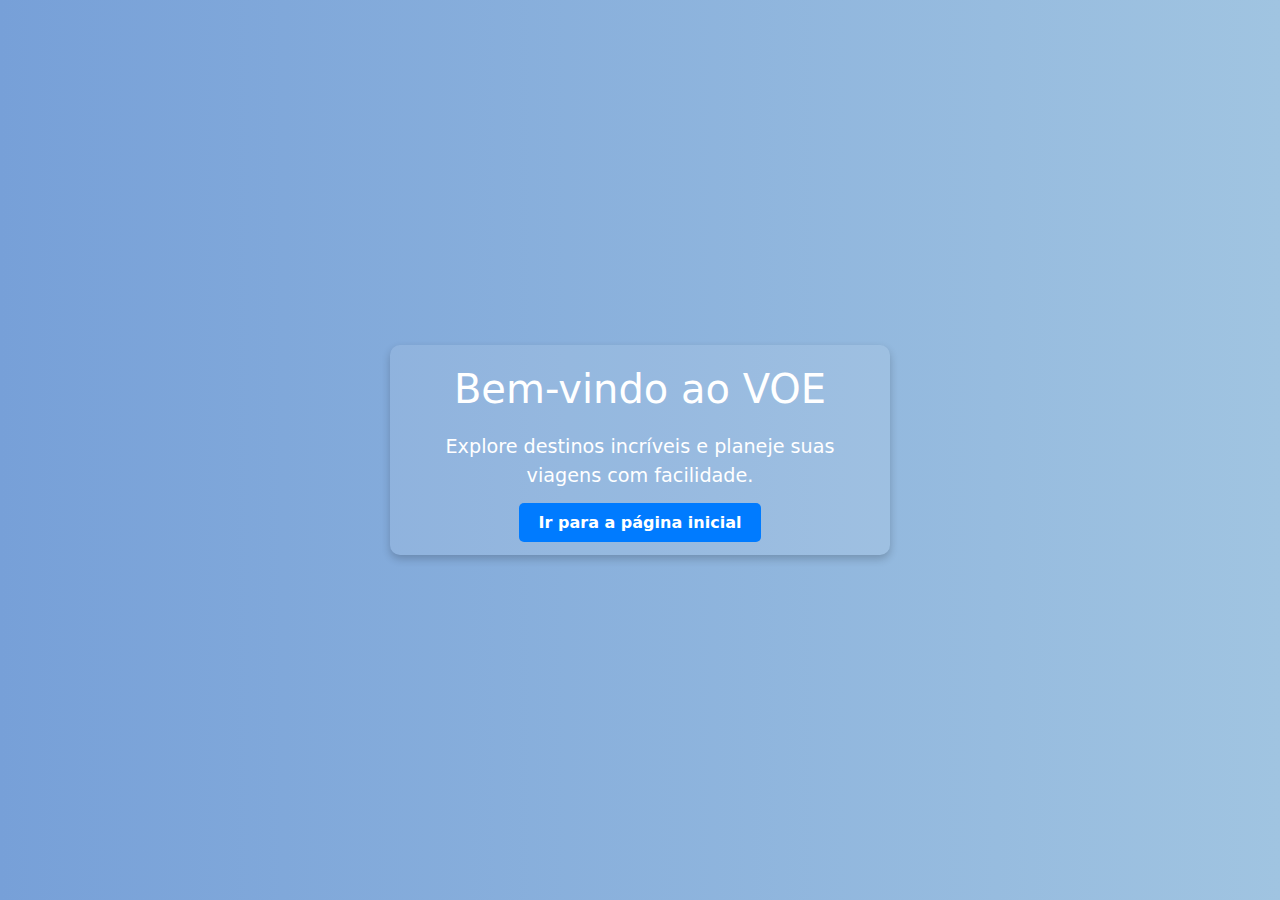
<file: index.html>
<!DOCTYPE html>
<html lang="pt-BR">
<head>
    <meta charset="UTF-8">
    <meta name="viewport" content="width=device-width, initial-scale=1.0">
    <meta http-equiv="X-UA-Compatible" content="IE=edge">
    <title>Bem-vindo</title>
    <link href="https://cdn.jsdelivr.net/npm/bootstrap@5.3.0/dist/css/bootstrap.min.css" rel="stylesheet">
    <style>
        body {
            display: flex;
            justify-content: center;
            align-items: center;
            min-height: 100vh;
            background: linear-gradient(to right, #77a0d8, #a0c4e1);
            color: #fff;
            text-align: center;
        }
        .welcome-container {
            max-width: 500px;
            padding: 20px;
            border-radius: 10px;
            background: rgba(255, 255, 255, 0.1);
            box-shadow: 0 4px 8px rgba(0, 0, 0, 0.2);
        }
        .welcome-container h1 {
            font-size: 2.5rem;
            margin-bottom: 20px;
        }
        .welcome-container p {
            font-size: 1.2rem;
            margin-bottom: 20px;
        }
        .welcome-container a {
            text-decoration: none;
            color: #fff;
            font-weight: bold;
            background: #007bff;
            padding: 10px 20px;
            border-radius: 5px;
            transition: background-color 0.3s ease;
        }
        .welcome-container a:hover {
            background: #0056b3;
        }
    </style>
</head>
<body>
    <div class="welcome-container">
        <h1>Bem-vindo ao VOE</h1>
        <p>Explore destinos incríveis e planeje suas viagens com facilidade.</p>
        <a href="index.php">Ir para a página inicial</a>
    </div>
</body>
</html>
</file>
